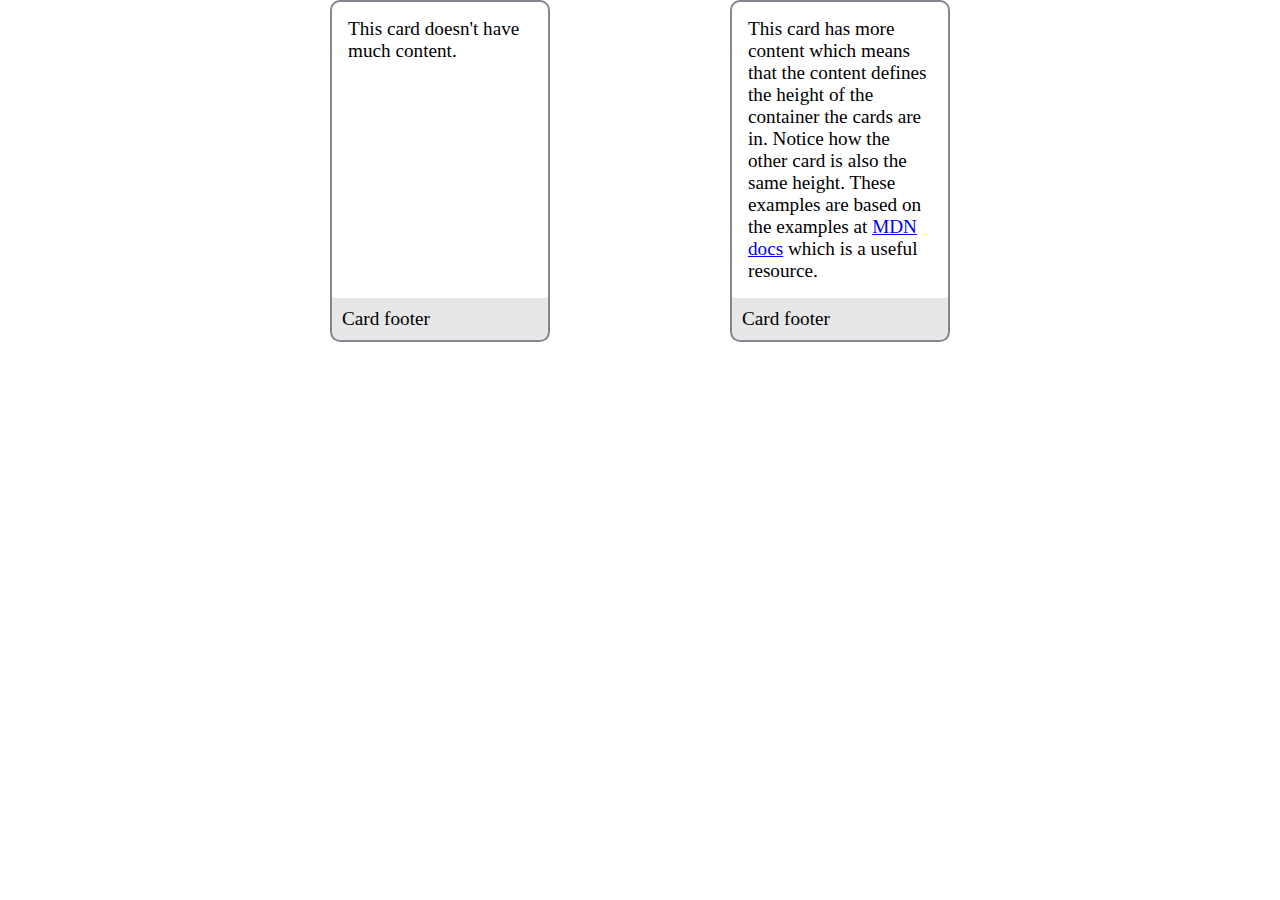
<file: Flexbox-cards/index.html>
<!DOCTYPE html>
<html lang="en" xmlns:mso="urn:schemas-microsoft-com:office:office" xmlns:msdt="uuid:C2F41010-65B3-11d1-A29F-00AA00C14882">
  <head>
    <meta charset="UTF-8" />
    <meta http-equiv="X-UA-Compatible" content="IE=edge" />
    <meta name="viewport" content="width=device-width, initial-scale=1.0" />
    <title>Flexbox exercises</title>
    <link rel="stylesheet" href="style.css" />
</head>
  <body>
    <div class="card-container">
      <div class="card">
        <div class="content">
          <p>This card doesn't have much content.</p>
        </div>
        <footer>Card footer</footer>
      </div>
      <div class="card">
        <div class="content">
          <p>
            This card has more content which means that the content defines the
            height of the container the cards are in. Notice how the other card
            is also the same height. These examples are based on the examples at
            <a
              href="https://developer.mozilla.org/en-US/docs/Web/CSS/CSS_Flexible_Box_Layout/Typical_Use_Cases_of_Flexbox"
              >MDN docs</a
            >
            which is a useful resource.
          </p>
        </div>
        <footer>Card footer</footer>
      </div>
    </div>
  </body>
</html>
</file>
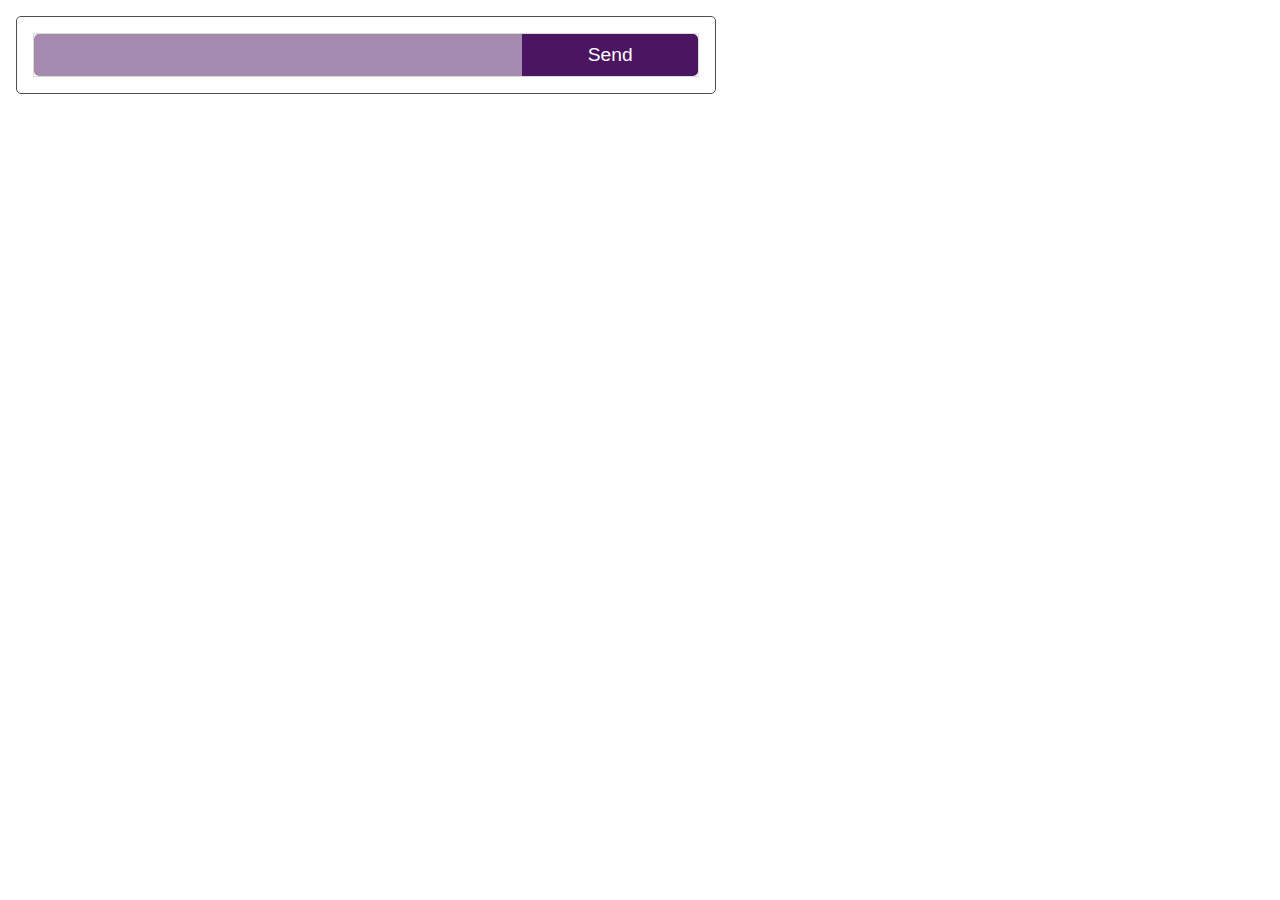
<file: Form Controls/index.html>
<!DOCTYPE html>
<html lang="en" xmlns:mso="urn:schemas-microsoft-com:office:office" xmlns:msdt="uuid:C2F41010-65B3-11d1-A29F-00AA00C14882">
  <head>
    <meta charset="UTF-8" />
    <meta http-equiv="X-UA-Compatible" content="IE=edge" />
    <meta name="viewport" content="width=device-width, initial-scale=1.0" />
    <title>Media Objects</title>
    <link rel="stylesheet" href="style.css" />
</head>
  <body>
    <section>
      <form class="example">
        <div class="wrapper">
          <input type="text" id="text" />
          <input type="submit" value="Send" />
        </div>
      </form>
    </section>
  </body>
</html>
</file>
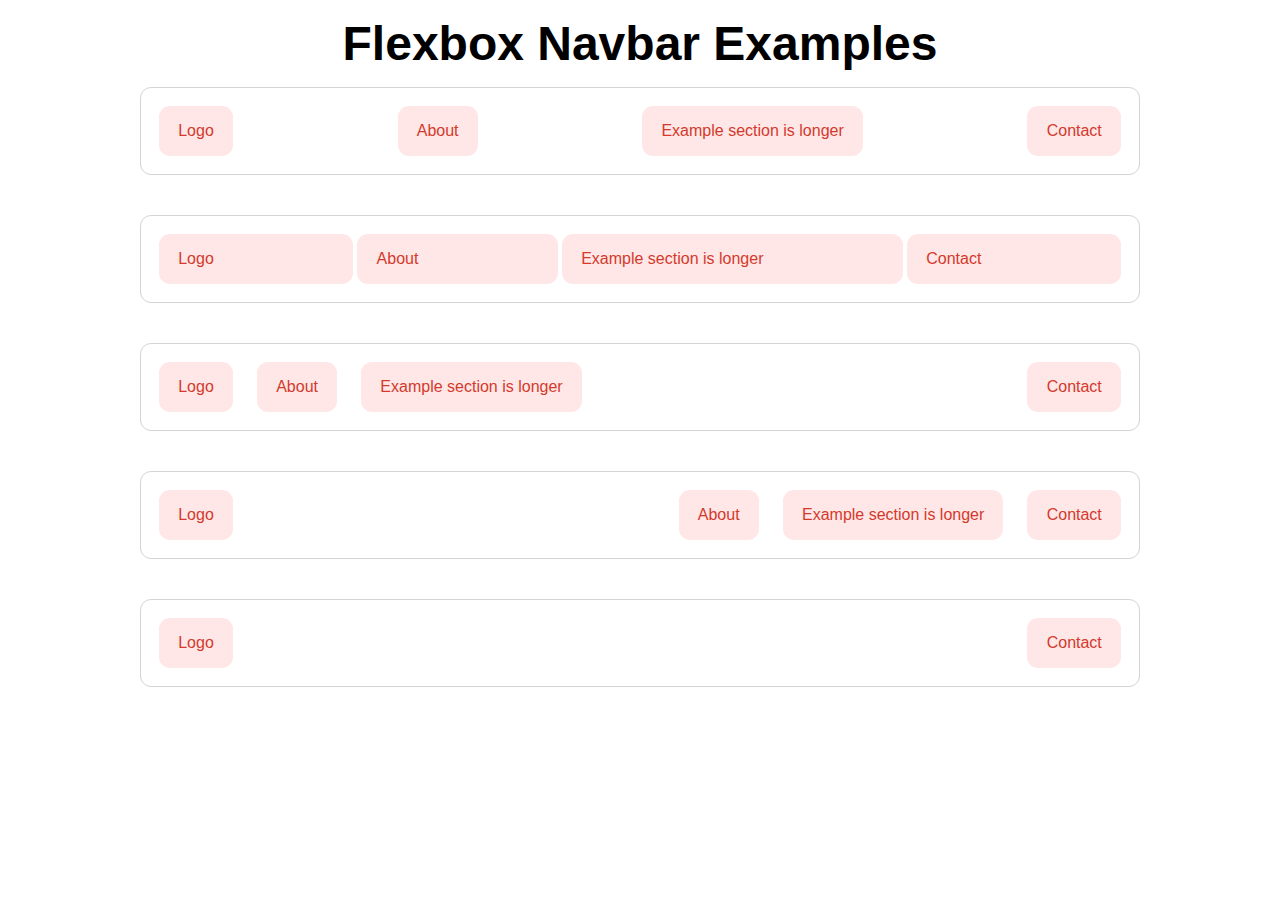
<file: Nav/index.html>
<!DOCTYPE html>
<html lang="en" xmlns:mso="urn:schemas-microsoft-com:office:office" xmlns:msdt="uuid:C2F41010-65B3-11d1-A29F-00AA00C14882">
  <head>
    <meta charset="UTF-8" />
    <meta http-equiv="X-UA-Compatible" content="IE=edge" />
    <meta name="viewport" content="width=device-width, initial-scale=1.0" />
    <title>Flexbox Nav</title>
    <link rel="stylesheet" href="style.css" />
</head>
  <body>
    <article>
      <h1>Flexbox Navbar Examples</h1>
      <section>
        <nav>
          <ul class="evenly-spaced">
            <li><a href="#">Logo</a></li>
            <li><a href="#">About</a></li>
            <li><a href="#">Example section is longer</a></li>
            <li><a href="#">Contact</a></li>
          </ul>
        </nav>
      </section>
      <section>
        <nav class="space-distributed">
          <ul>
            <li><a href="#">Logo</a></li>
            <li><a href="#">About</a></li>
            <li><a href="#">Example section is longer</a></li>
            <li><a href="#">Contact</a></li>
          </ul>
        </nav>
      </section>
      <section>
        <nav>
          <ul class="split-nav">
            <li><a href="#">Logo</a></li>
            <li><a href="#">About</a></li>
            <li><a href="#">Example section is longer</a></li>
            <li class="push-right"><a href="#">Contact</a></li>
          </ul>
        </nav>
      </section>
      <section>
        <nav>
          <ul class="split-nav-push-left">
            <li class="push-left"><a href="#">Logo</a></li>
            <li><a href="#">About</a></li>
            <li><a href="#">Example section is longer</a></li>
            <li><a href="#">Contact</a></li>
          </ul>
        </nav>
      </section>
      <section>
        <nav>
          <ul class="split-nav-Centre">
            <li><a href="#">Logo</a></li>
            <li class="centre"></li>
            <li><a href="#">Contact</a></li>
          </ul>
        </nav>
      </section>
    </article>
  </body>
</html>
</file>
<file: Flexbox-cards/style.css>
/* CSS reset */

* {
  box-sizing: border-box;
  margin: 0;
  padding: 0;
}

/* Body */

body {
  font-size: 1.2rem;
}

/* 
1. Give the card-container a margin to center it
2. Set it to display flex
3. Give it a justify content property of space around
4. Finally add a flex wrap property. */
.card-container {
  max-width: 800px;
  margin: auto;
  display: flex;
  justify-content: space-around;
  flex-wrap: wrap;
}




/* Make the card display flex and change it's flex direction so that it displays vertically */
.card {
  border: 2px solid rgb(137, 133, 143);
  border-radius: 10px;
  width: 220px;
  display: flex;
  flex-direction: column;
}



/* Use the flex shorthand syntax to give the .content
 a flex grow of 1, a flex shrink of 1 and a flex basis of auto. */
.card .content {
  padding: 1rem;
  flex: 1 1 auto;
}


.card footer {
  background-color: rgba(133, 131, 138, 0.2);
  padding: 10px;
}
</file>
<file: Form Controls/style.css>
/* CSS reset */

* {
  box-sizing: border-box;
  margin: 0px;
  padding: 0px;
}

/* Body - scroll down for instructions */

section {
  width: 90%;
  max-width: 700px;
  border: 1px solid #4d4e53;
  border-radius: 5px;
  padding: 1rem;
  margin: 1rem;
}

/* Add a declaration to make the wrapper to display flex */
.wrapper {
  border: 1px solid rgb(219, 219, 219);
  display: flex;
}

input {
  border: none;
  font-size: 1.2em;
  padding: 10px;
}

/* Add a flex shorthand declaration to the text input and the submit button.
Both should have a flex shrink property of 1 and a flex basis set the default value.
The flex grow property for the text input should be set to 2 and to 1 for the submit button. */


input[type="text"] {
  background-color: rgba(75, 21, 97, 0.5);
  border-radius: 5px 0px 0px 5px;
  /* Your code here */
  flex: 2 1 auto;
}


input[type="submit"] {
  background-color: rgba(75, 21, 97, 1);
  color: #fff;
  border-radius: 0px 5px 5px 0px;
  /* Your code here */
  flex: 1 1 auto;
}
</file>
<file: Nav/style.css>
/* CSS reset */

* {
  box-sizing: border-box;
  margin: 0;
  padding: 0;
}

/* Body - Scroll down for instructions */

body {
  font-size: 1rem;
  font-family: Arial, Helvetica, sans-serif;
}

article {
  width: 90%;
  max-width: 1000px;
  margin: auto;
}

section {
  border: 1px solid rgb(212, 212, 212);
  border-radius: 11px;
  padding: 1rem;
  margin-bottom: 40px;
}

h1 {
  font-size: 3rem;
  text-align: center;
  margin: 1rem;
}

nav ul {
  list-style: none;
}

nav a {
  text-decoration: none;
  border-radius: 11px;
  background-color: #ffe7e7;
  color: #d33a2c;
  padding: 1rem 1.2rem;
  display: block;
  margin: 2px;
}



/* 1. Evenly Spaced Nav */

.evenly-spaced {
/* Make this div into a flexbox and give it a justify content of space between */
display: flex;
justify-content: space-between;

}



/************** 2. Equally distributed Nav **************/

.space-distributed ul {
/* Make this div into a flexbox */
display: flex;
}

.space-distributed li {
  /* Give the list item a flex value of auto */
  flex: auto;
}



/************** 3.  A split Nav **************/

.split-nav {
/* 1. Make the split-nav display flex.
2. Give it a margin right and left of -10 */
display: flex;
margin-right: -10px;
margin-left: -10px;

}

.split-nav li {
  /* Give the list item a margin right and left of 10 */
margin-right: 10px;
margin-left: 10px;
}


.split-nav .push-right {
  /* Give the push right div a margin left of auto. This will give it the maxinum availible margin to the left. */
margin-left: auto;
}



/************** 4.  A split Nav **************/

.split-nav-push-left {
/* Use flexbox to justify the content to the end of the container */
  display: flex;
  justify-content: flex-end;

  margin: 0 -10px;
}

.split-nav-push-left li {
  margin: 0 10px;
}

.split-nav-push-left .push-left {
  margin-right: auto;
}



/* 5.  A split Nav */

.split-nav-Centre {
  /* Set me to display flex */
  display: flex;
}

.centre {
  /* Set the middle element to grow and stretch by setting flex-grow to 1 */
flex-grow: 1;
}
</file>
